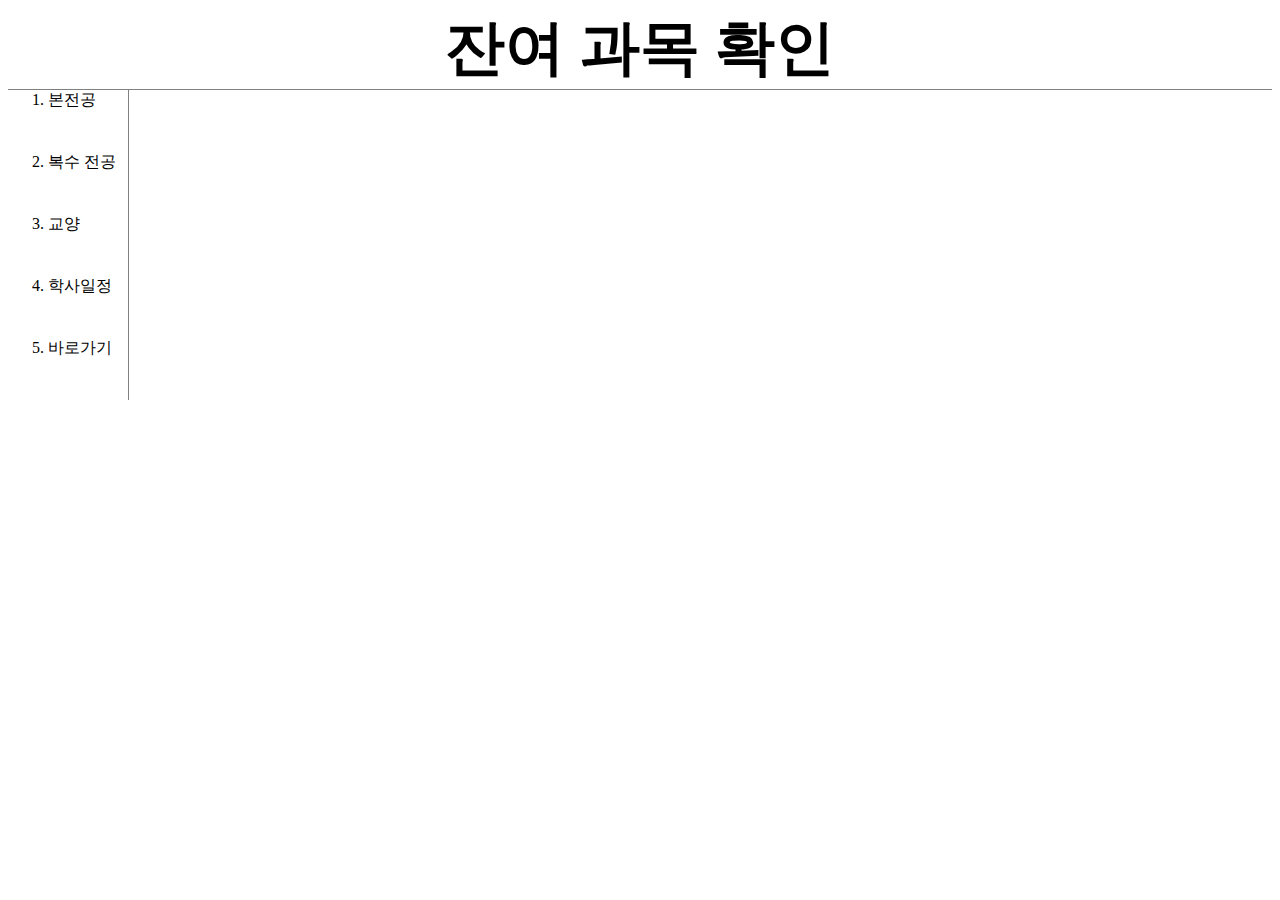
<file: index.html>
<!DOCTYPE html>
<html>
  <head>
    <meta charset="utf-8">
    <title>잔여 과목 확인</title>
    <link rel="stylesheet" href="style.css">
  </head>
  <body>
    <h1><a href="index.html" title ="홈으로">잔여 과목 확인<font></a></h1>

    <ol>
      <li><a href = "Department.html" title = "본전공">본전공</font></a></li>
      <li><a href = "interdisciplinary.html" title = "복수전공">복수 전공</font><a></li>
      <li><a href = "prerequisite.html" title = "교양">교양</font></a></li>
      <li><a href = "schedule.html" title = "학사일정">학사일정</font></a></li>
      <li><a href = "shortcuts.html" title = "바로가기">바로가기</font></a></li>
    </ol>
</font>
    <p>
    <iframe width="560" height="315" src="https://www.youtube.com/embed/SK6Sm2Ki9tI"
    title="YouTube video player" frameborder="0" allow="accelerometer; autoplay; clipboard-write;
    encrypted-media; gyroscope; picture-in-picture" allowfullscreen></iframe>
  </p>
  <div id="disqus_thread"></div>
<script>
    (function() {
    var d = document, s = d.createElement('script');
    s.src = 'https://subjects1.disqus.com/embed.js';
    s.setAttribute('data-timestamp', +new Date());
    (d.head || d.body).appendChild(s);
    })();
</script>
<noscript>Please enable JavaScript to view the <a href="https://disqus.com/?ref_noscript">comments powered by Disqus.</a></noscript>

<script type="text/javascript">
var Tawk_API=Tawk_API||{}, Tawk_LoadStart=new Date();
(function(){
var s1=document.createElement("script"),s0=document.getElementsByTagName("script")[0];
s1.async=true;
s1.src='https://embed.tawk.to/6100b79e649e0a0a5cce4124/1fblcqhag';
s1.charset='UTF-8';
s1.setAttribute('crossorigin','*');
s0.parentNode.insertBefore(s1,s0);
})();
</script>

  </body>
</html>
</file>
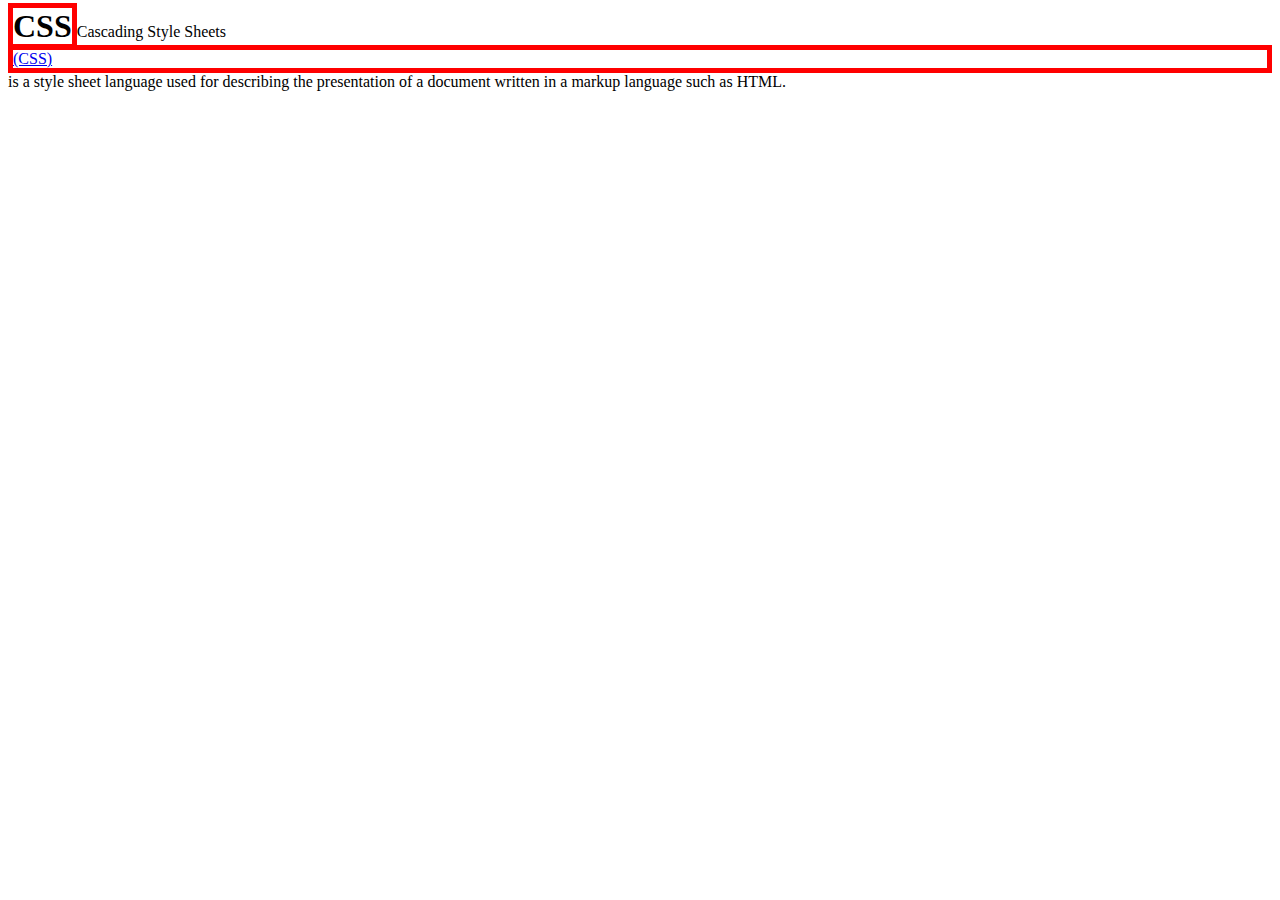
<file: box.html>
<!DOCTYPE html>
<html>
  <head>
    <meta charset="utf-8">
    <title></title>
    <style>
      h1{
        border-width:5px;
        border-color:red;
        border-style:solid;
        display : inline
      }
      a{
        border-width:5px;
        border-color:red;
        border-style:solid;
        display : block;
      }
    </style>
  </head>
  <body>
    <h1>CSS</h1>Cascading Style Sheets <a href="https://en.wikipedia.org/wiki/CSS">(CSS)</a> is a style sheet
    language used for describing the presentation of a document
    written in a markup language such as HTML.
  </body>
</html>
</file>
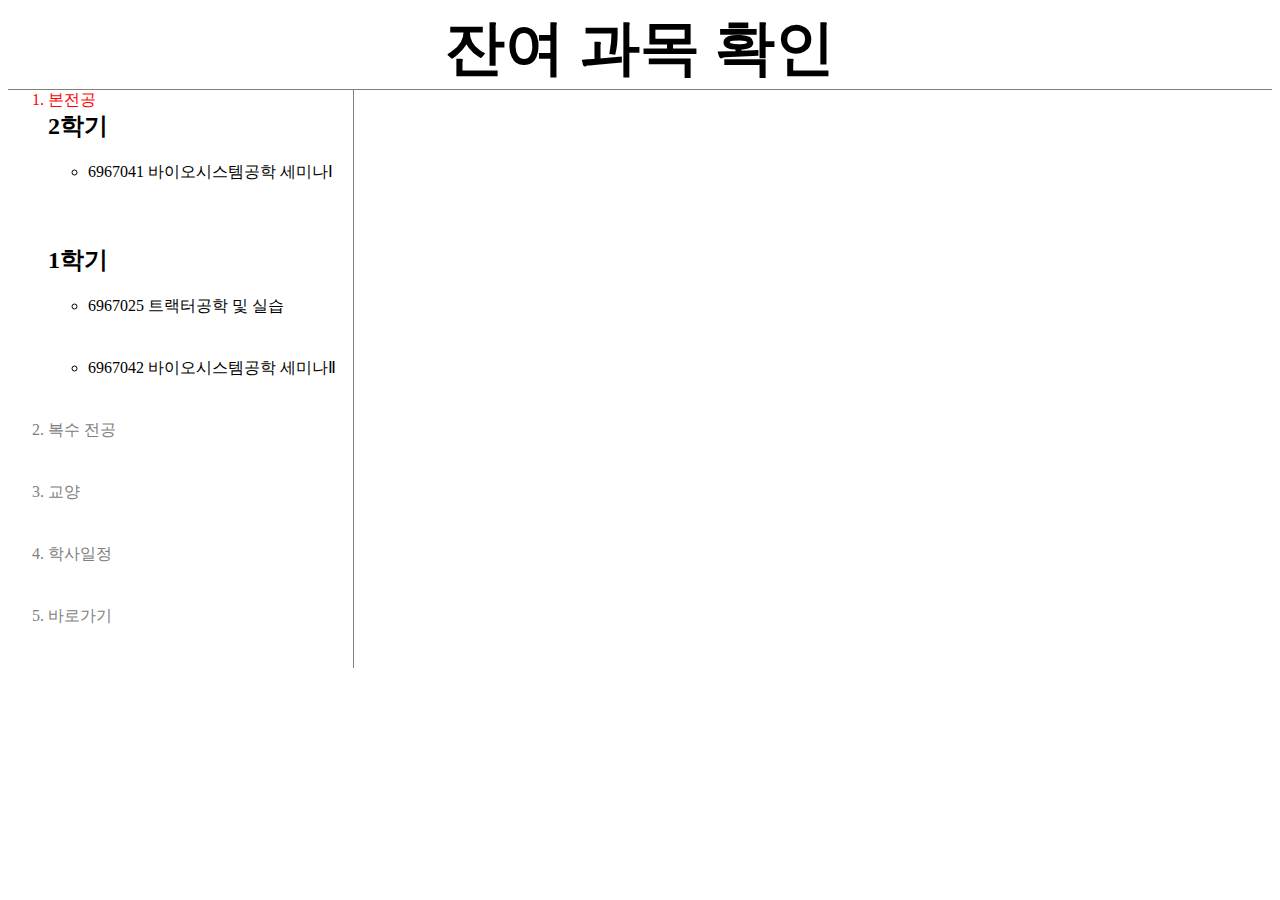
<file: Department.html>
<!DOCTYPE html>
<html>
  <head>
    <meta charset="utf-8">
    <title>본전공</title>
  <link rel="stylesheet" href="style.css">
  </head>
  <style>
    ol{
      width:305px;
    }
  </style>
  <body>
 <h1><a href="index.html" title ="홈으로">잔여 과목 확인</a></h1>
 <ol>
   <li class ="gap saw" id="active"><a href = "Department.html" title = "본전공" class = "saw" id ="active" >본전공</a></li>
   <h2>2학기</h2>
   <ul>
     <li><a href="6067041.html">6967041 바이오시스템공학 세미나Ⅰ</a></li>
   </ul>
   <h2>1학기</h2>
   <ul>
     <li><a href="6967025.html">6967025 트랙터공학 및 실습</a></li>
     <li><a href="6967042.html">6967042 바이오시스템공학 세미나Ⅱ</a></li>
   </ul>
   <li class = "saw"><a href = "interdisciplinary.html" title = "복수전공" class = "saw">복수 전공</font><a></li>
   <li class = "saw"><a href = "prerequisite.html" title = "교양" class = "saw">교양</font></a></li>
   <li class = "saw"><a href = "schedule.html" title = "학사일정" class = "saw">학사일정</font></a></li>
   <li class = "saw"><a href = "shortcuts.html" title = "바로가기" class = "saw" >바로가기</font></a></li>
 </ol>
  </body>
</html>
</file>
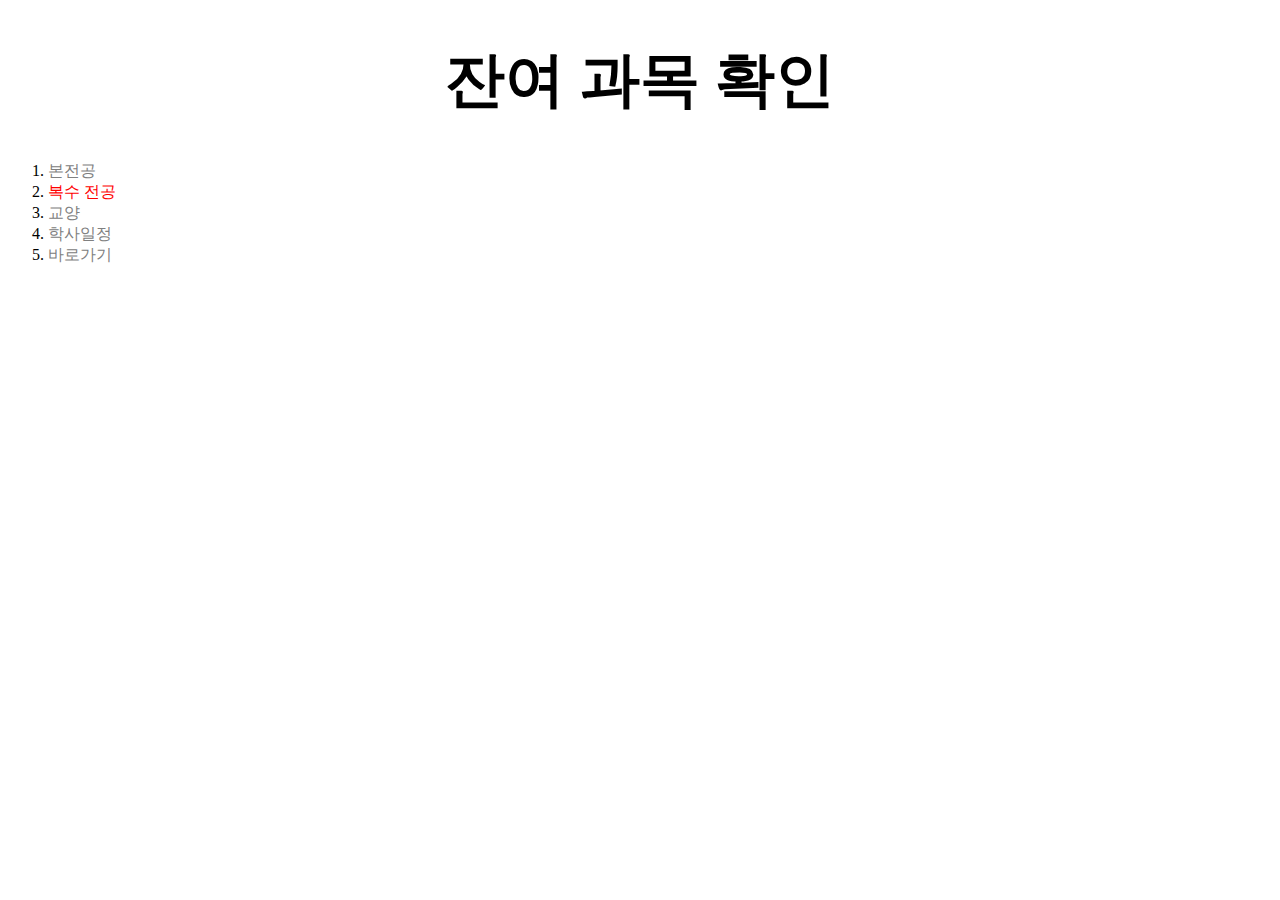
<file: interdisciplinary.html>
<!DOCTYPE html>
<html>
  <head>
    <meta charset="utf-8">
    <title>융합전공</title>
    <style>
      a{
        color : black;
        text-decoration: none;
      }
      .saw{
        color:gray;
      }
      #active{
        color:red;
      }
      h1{
        font-size: 60px;
        text-align: center;
      }
    </style>
  </head>
  <body>
 <h1><a href="index.html" title ="홈으로" >잔여 과목 확인</a></h1>
 <ol>
   <li><a href = "Department.html" title = "본전공" class="saw">본전공</a></li>
   <li><a href = "interdisciplinary.html" title = "복수전공" class = "saw" id = "active">복수 전공<a></li>
   <li><a href = "prerequisite.html" title = "교양" class="saw">교양</a></li>
   <li><a href = "schedule.html" title = "학사일정" class="saw">학사일정</a></li>
   <li><a href = "shortcuts.html" title = "바로가기" class="saw">바로가기</a></li>
 </ol>
  </body>
</html>
</file>
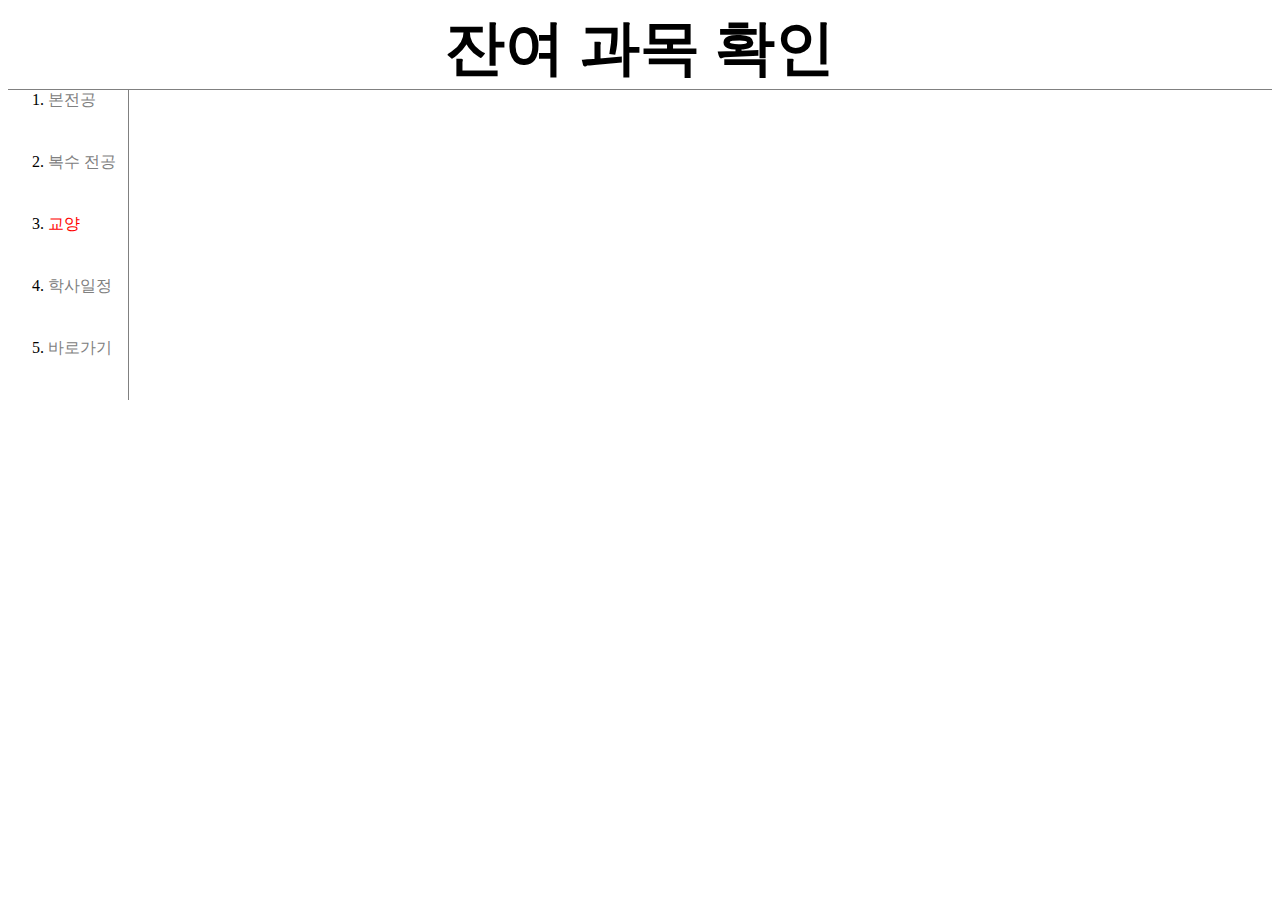
<file: prerequisite.html>
<!DOCTYPE html>
<html>
  <head>
    <meta charset="utf-8">
    <title>교양</title>
    <link rel="stylesheet" href="style.css">
  </head>
  <body>
 <h1><a href="index.html" title ="홈으로">잔여 과목 확인<font></a></h1>
 <ol>
   <li><a href = "Department.html" title = "본전공" class = "saw">본전공</font></a></li>
   <li><a href = "interdisciplinary.html" title = "복수전공" class = "saw">복수 전공</font><a></li>
   <li><a href = "prerequisite.html" title = "교양" class="saw" id = "active">교양</font></a></li>
   <li><a href = "schedule.html" title = "학사일정" class = "saw">학사일정</font></a></li>
   <li><a href = "shortcuts.html" title = "바로가기" class = "saw">바로가기</font></a></li>
 </ol>
  </body>
</html>
</file>
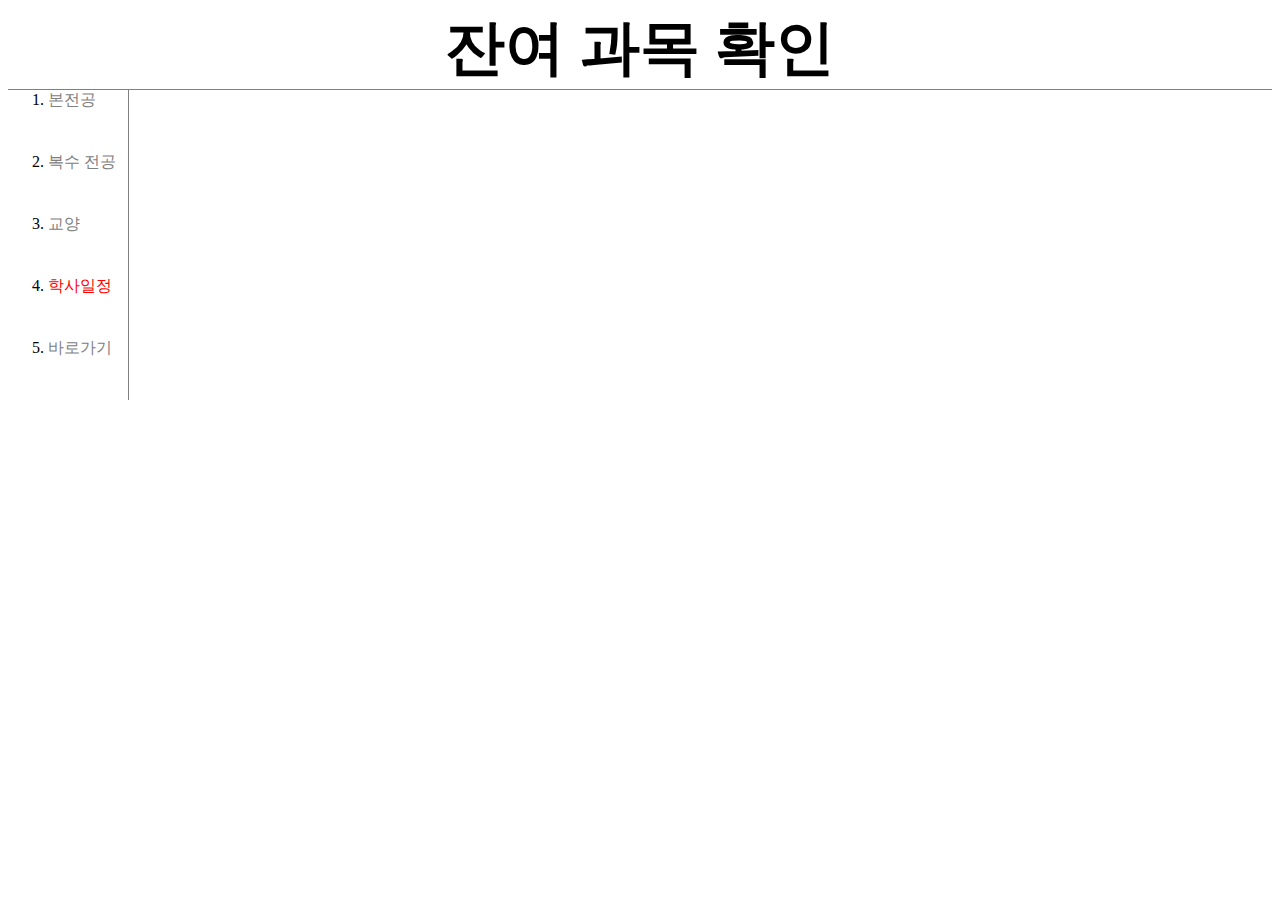
<file: schedule.html>
<!DOCTYPE html>
<html>
  <head>
    <meta charset="utf-8">
    <title>학사 일정</title>
    <link rel="stylesheet" href="style.css">
  </head>
  <body>
 <h1><a href="index.html" title ="홈으로" >잔여 과목 확인<font></a></h1>
 <ol>
   <li><a href = "Department.html" title = "본전공" class = "saw">본전공</font></a></li>
   <li><a href = "interdisciplinary.html" title = "복수전공" class = "saw">복수 전공</font><a></li>
   <li><a href = "prerequisite.html" title = "교양" class = "saw">교양</font></a></li>
   <li><a href = "schedule.html" title = "학사일정" class = "saw" id ="active">학사일정</font></a></li>
   <li><a href = "shortcuts.html" title = "바로가기" class = "saw">바로가기</font></a></li>
 </ol>
  </body>
</html>
</file>
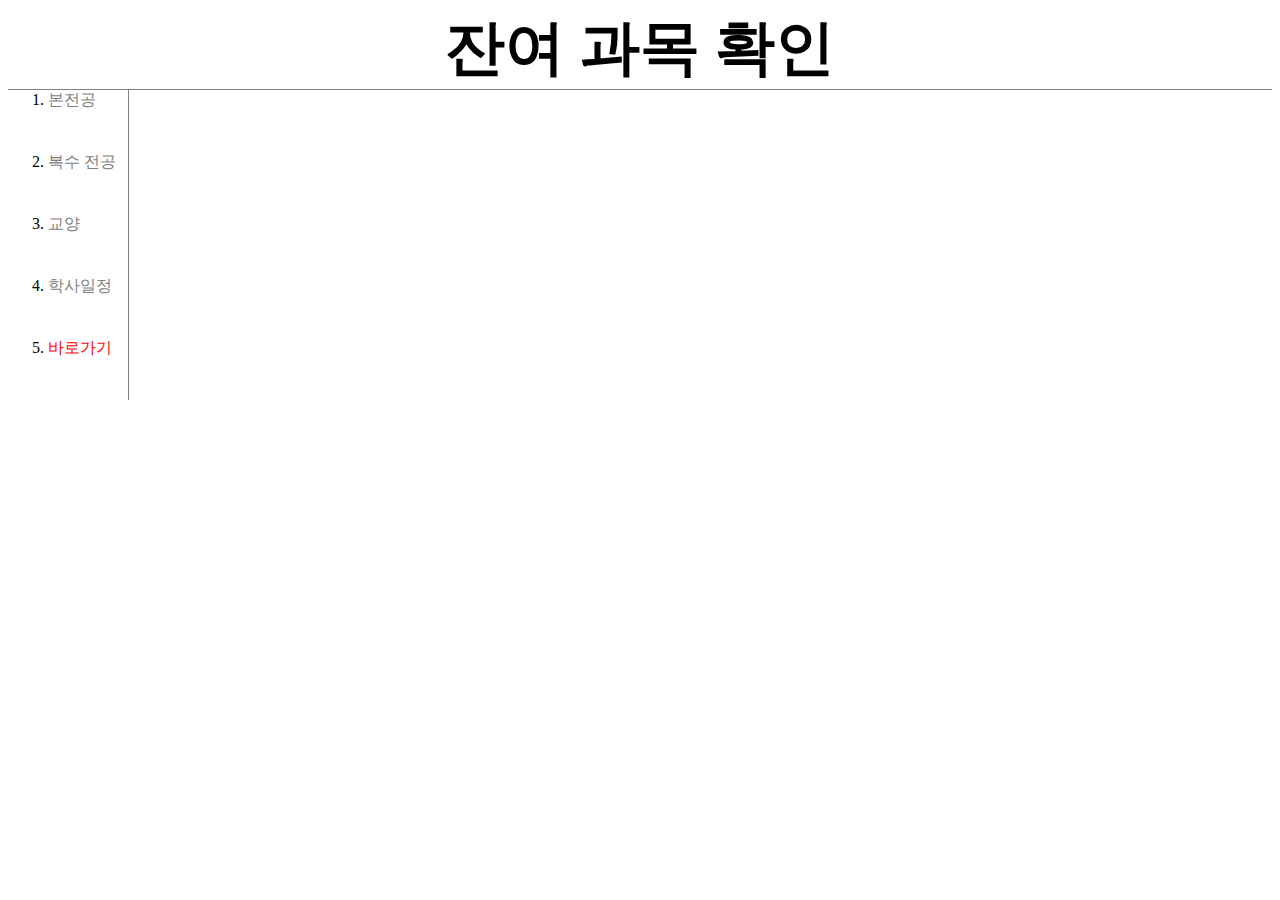
<file: shortcuts.html>
<!DOCTYPE html>
<html>
  <head>
    <meta charset="utf-8">
    <title>바로가기</title>
    <link rel="stylesheet" href="style.css">
  </head>
  <body>
 <h1><a href="index.html" title ="홈으로">잔여 과목 확인<font></a></h1>
 <ol>
   <li><a href = "Department.html" title = "본전공" class = "saw">본전공</font></a></li>
   <li><a href = "interdisciplinary.html" title = "복수전공" class = "saw">복수 전공</font><a></li>
   <li><a href = "prerequisite.html" title = "교양" class = "saw">교양</font></a></li>
   <li><a href = "schedule.html" title = "학사일정" class = "saw">학사일정</font></a></li>
   <li><a href = "shortcuts.html" title = "바로가기" class = "saw" id ="active">바로가기</font></a></li>
 </ol>
  </body>
</html>
</file>
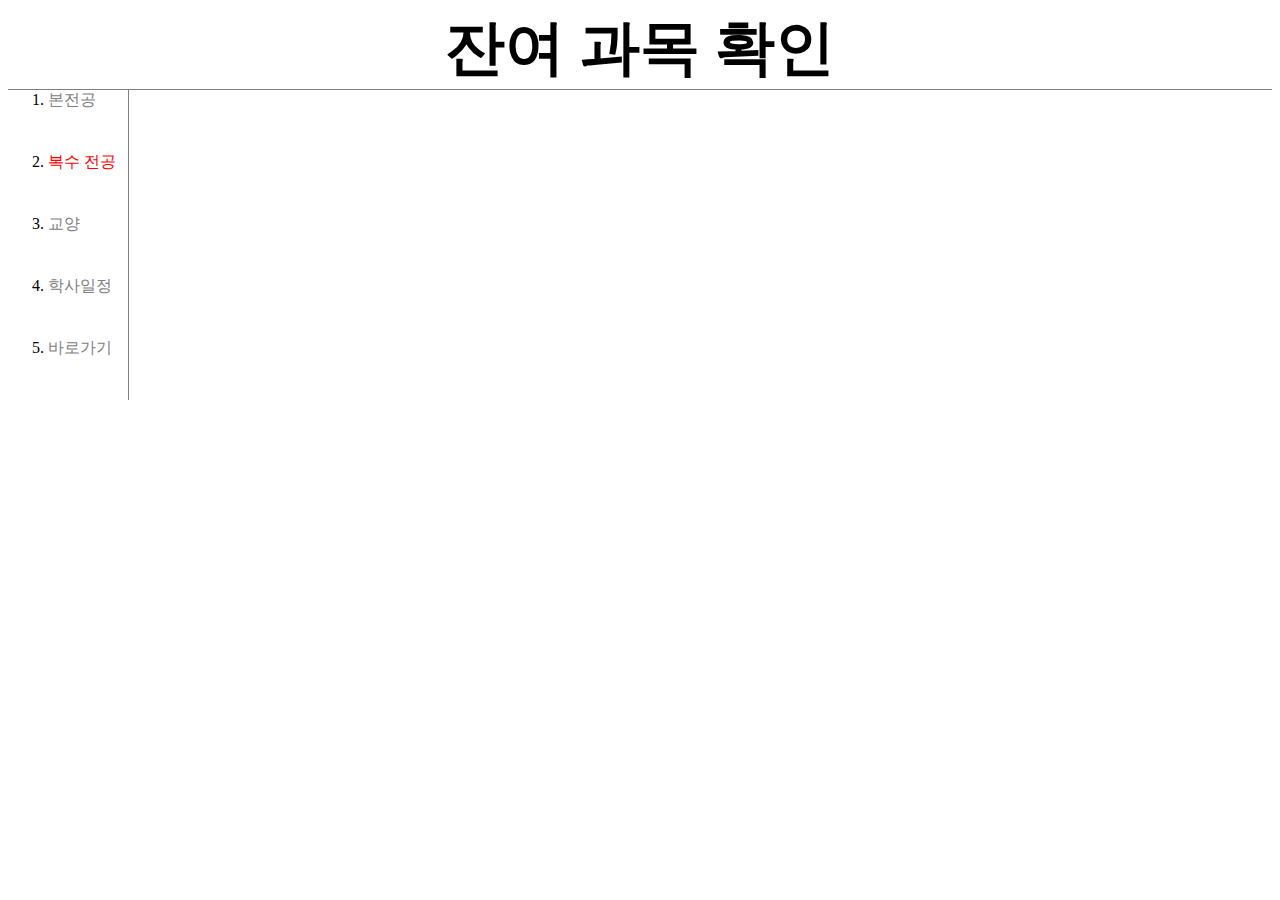
<file: timetable.html>
<!DOCTYPE html>
<html>
  <head>
    <meta charset="utf-8">
    <title>융합전공</title>
    <link rel="stylesheet" href="style.css">
  </head>
  <body>
 <h1><a href="index.html" title ="홈으로" >잔여 과목 확인</a></h1>
 <ol>
   <li><a href = "Department.html" title = "본전공" class="saw">본전공</a></li>
   <li><a href = "interdisciplinary.html" title = "복수전공" class = "saw" id = "active">복수 전공<a></li>
   <li><a href = "prerequisite.html" title = "교양" class="saw">교양</a></li>
   <li><a href = "schedule.html" title = "학사일정" class="saw">학사일정</a></li>
   <li><a href = "shortcuts.html" title = "바로가기" class="saw">바로가기</a></li>
 </ol>
  </body>
</html>
</file>
<file: style.css>
a{
  color : black;
  text-decoration: none;
}
h1{
  font-size: 60px;
  text-align: center;
  border-bottom: 1px solid gray;
  margin : 0;
}
ol{
  border-right:1px solid gray;
  width : 80px;
  margin-top:0px;
}
.saw{
  color :gray;
}

h2{
  margin-bottom: 20px;
}
li{
  height: 62px;
}
#active{
  color:red;
  height: 0px;
}
.gap{
  height:0px;
}
</file>
